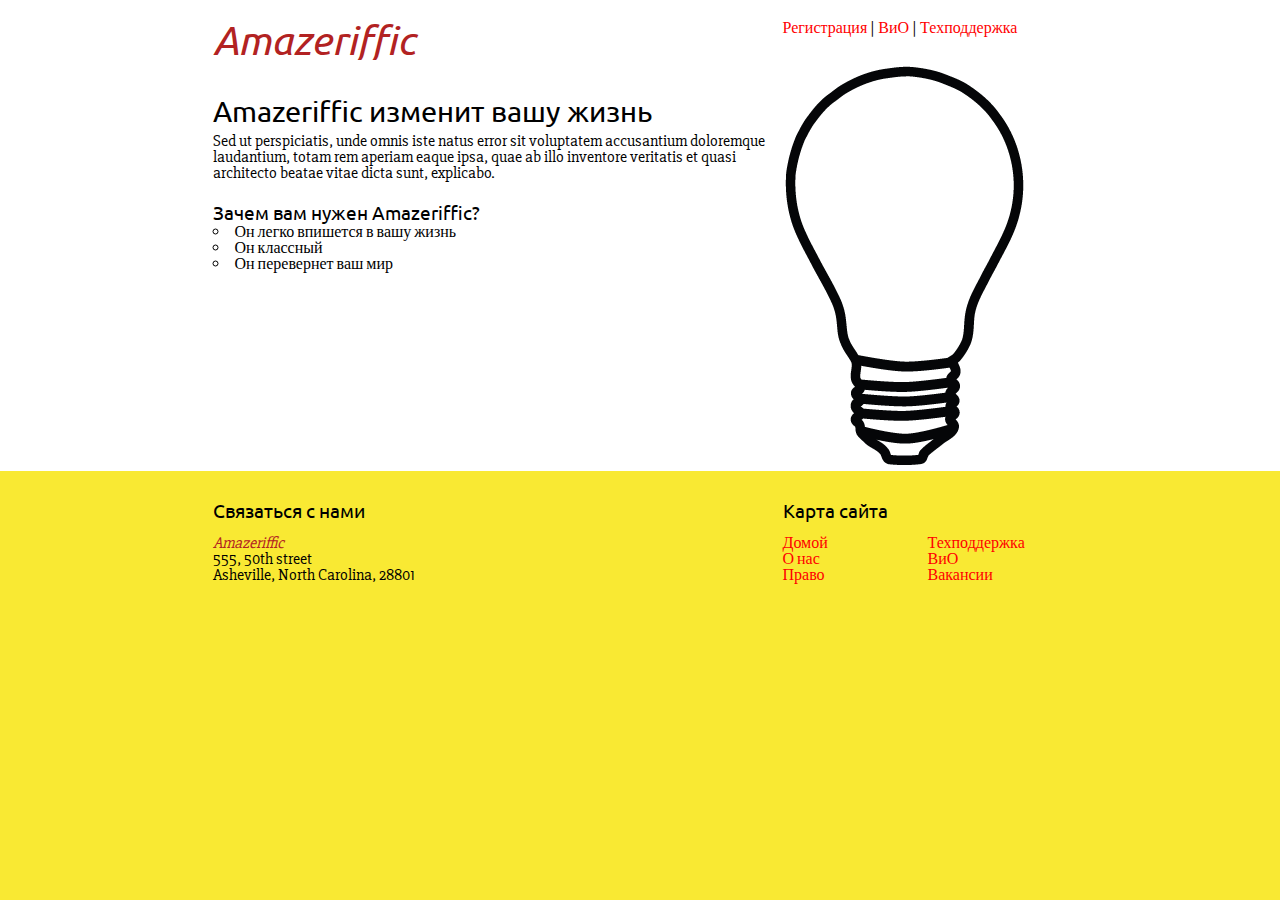
<file: index.html>
<!DOCTYPE html>
<html>
<head>
	<meta http-equiv="Content-Type" content="text/html; charset=utf-8">
	<title>Amazeriffic</title>
	<link rel="stylesheet" type="text/css" href="reset.css">
	<link href="https://fonts.googleapis.com/css?family=Slabo+27px|Ubuntu" rel="stylesheet">
	<link rel="stylesheet" type="text/css" href="style.css">
</head>
<body>
	<header>
		<div class="container">
			<h1>Amazeriffic</h1>
			<nav>
				<a href="registration.html">Регистрация</a> |
				<a href="FAQ.html">ВиО</a> |
				<a href="">Техподдержка</a>
			</nav>
		</div>
	</header>
	<main>
		<div class="container">
			<div class="text">
				<h2>Amazeriffic изменит вашу жизнь</h2>
				<p>Sed ut perspiciatis, unde omnis iste natus error sit voluptatem accusantium doloremque laudantium, totam rem aperiam eaque ipsa, quae ab illo inventore veritatis et quasi architecto beatae vitae dicta sunt, explicabo.</p>
				<h3>Зачем вам нужен Amazeriffic?</h3>
				<ul>
					<li>Он легко впишется в вашу жизнь</li>
					<li>Он классный</li>
					<li>Он перевернет ваш мир</li>
				</ul>
			</div>
			<div class="img">
				<img src="lightbulb.png" alt="an image of a lightbulb">
			</div>
		</div>
	</main>
	<footer>
		<div class="container">
			<div class="contact">
				<h5>Связаться с нами</h5>
				<p>Amazeriffic</p>
				<p>555, 50th street</p>
				<p>Asheville, North Carolina, 28801</p>
			</div>
			<div class="sitemap">
				<h5>Карта сайта</h5>
				<ul>
					<div class="home">
						<li><a href="">Домой</a></li>
						<li><a href="">О нас</a></li>
						<li><a href="">Право</a></li>
					</div>
					<div class="support">	
						<li><a href="">Техподдержка</a></li>
						<li><a href="FAQ.html">ВиО</a></li>
						<li><a href="">Вакансии</a></li>
					</div>
				</ul>
			</div>
		</div>	
	</footer>
</body>
</html>
</file>
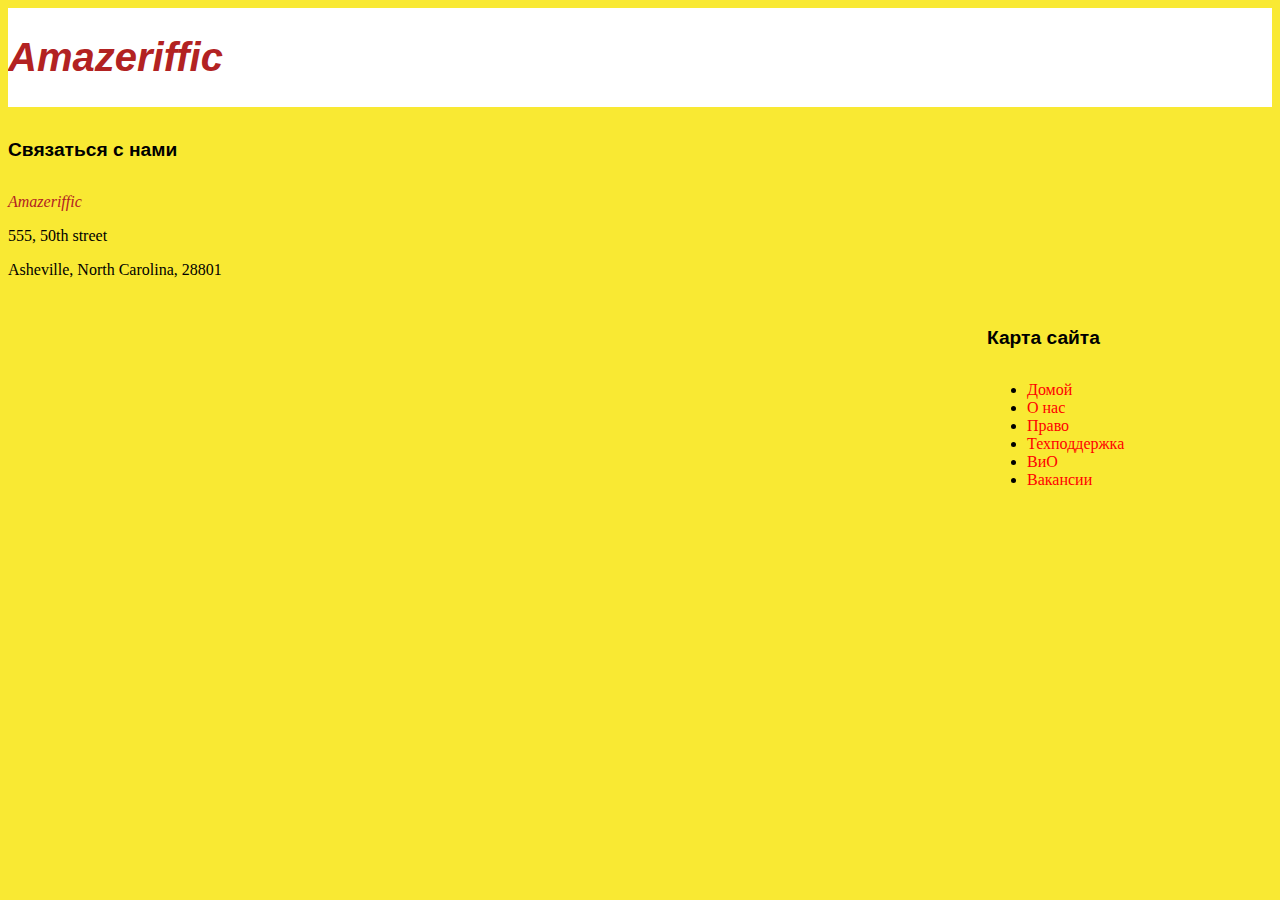
<file: FAQ.html>
<!DOCTYPE html>
<html>
<head>
	<title>ВиО</title>
	<link rel="stylesheet" type="text/css" href="style.css">
</head>
<body>
	<header>
		<h1>Amazeriffic</h1>
	</header>
	<main>
		
	</main>
	<footer>
		<div class="contacts">
			<h5>Связаться с нами</h5>
			<p>Amazeriffic</p>
			<p>555, 50th street</p>
			<p>Asheville, North Carolina, 28801</p>
		</div>
		<div class="sitemap">
			<h5>Карта сайта</h5>
			<ul>
				<li><a href="index.html">Домой</a></li>
				<li><a href="">О нас</a></li>
				<li><a href="">Право</a></li>
				<li><a href="">Техподдержка</a></li>
				<li><a href="FAQ.html">ВиО</a></li>
				<li><a href="">Вакансии</a></li>
			</ul>
		</div>
	</footer>
</body>
</html>
</file>
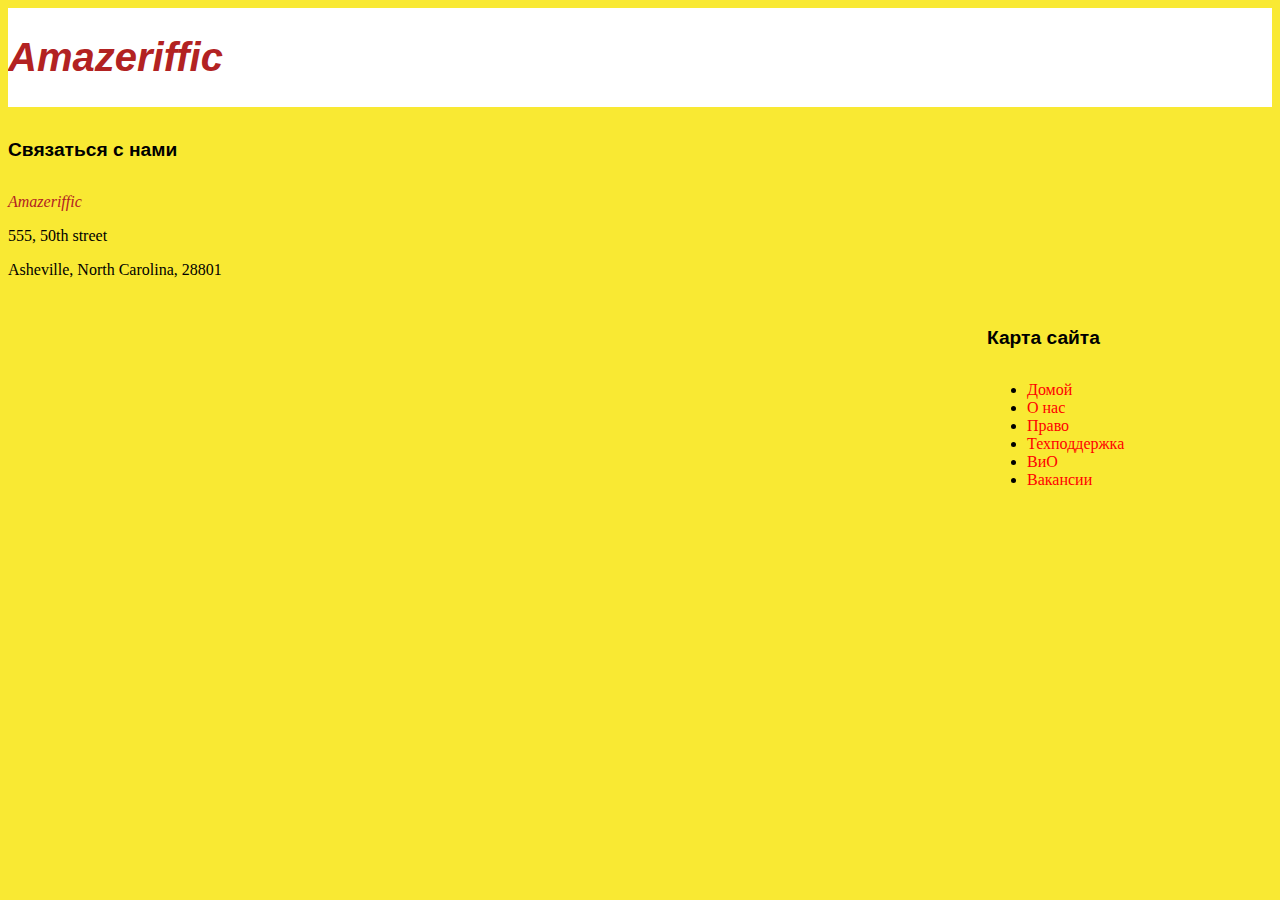
<file: registration.html>
<!DOCTYPE html>
<html>
<head>
	<title>Регистрация</title>
	<link rel="stylesheet" type="text/css" href="style.css">
</head>
<body>
	<header>
		<h1>Amazeriffic</h1>
	</header>
	<main></main>
	<footer>
		<div class="contacts">
			<h5>Связаться с нами</h5>
			<p>Amazeriffic</p>
			<p>555, 50th street</p>
			<p>Asheville, North Carolina, 28801</p>
		</div>
		<div class="sitemap">
			<h5>Карта сайта</h5>
			<ul>
				<li><a href="index.html">Домой</a></li>
				<li><a href="">О нас</a></li>
				<li><a href="">Право</a></li>
				<li><a href="">Техподдержка</a></li>
				<li><a href="FAQ.html">ВиО</a></li>
				<li><a href="">Вакансии</a></li>
			</ul>
		</div>
	</footer>
</body>
</html>
</file>
<file: style.css>
body {
	background: #f9e933;
	font-family: 'Slabo 27px', serif;
	font-size: 100%;
}
h1 {
	font-style: italic;
	font-size: 2.5em;
	font-family: 'Ubuntu', sans-serif;
	color: #B22222;
	float: left;
	width: 570px;
}
h2 {
	font-size: 1.8em;
	line-height: 1.5;
	font-family: 'Ubuntu', sans-serif;
	margin-top: 30px;
}
h3 {
	font-size: 1.2em;
	line-height: 1.2;
	font-family: 'Ubuntu', sans-serif;
	margin-top: 20px;
}
.text ul {
	list-style: circle inside;
}
h5 {
	font-size: 1.2em;
	font-family: 'Ubuntu', sans-serif;
}
header, main, footer {
	min-width: 855px;
}
header .container, main .container, footer .container {
	max-width: 855px;
	margin: auto;
}
header .container {
	margin-top: 20px;
}
header {
	background: white;
	overflow: hidden;
}
header nav {
	float: right;
	width: 285px;
}
main {
	background: white;
	overflow: hidden;
}
.text {
	float: left;
	width: 570px;
}
.img {
	float: right;
	width: 285px;
}
footer .container {
	margin-top: 30px;
}
.contact {
	float: left;
	width: 570px;
}
h5 + p {
	font-style: italic;
	color: #B22222;
	margin-top: 15px;
}
.sitemap {
	float: right;
	width: 285px;
}
.home {
	float: left;
	width: 145px;
	margin-top: 15px;
	
}
.support {
	float: right;
	width: 140px;
	margin-top: 15px;
}
a {
	text-decoration: none;
	color: red;
}
a:hover {
	text-decoration: underline;
}
</file>
